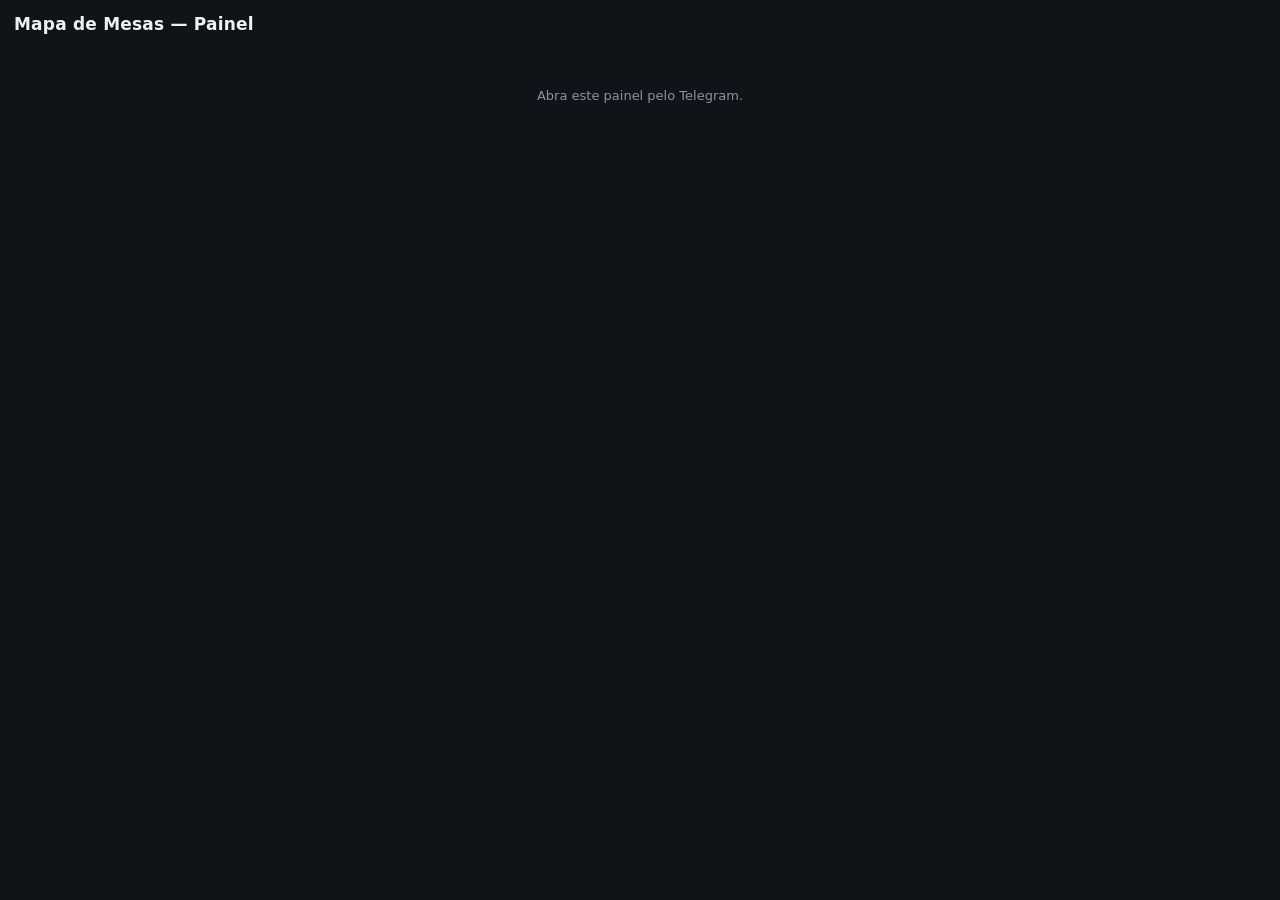
<file: admin/index.html>
<!DOCTYPE html>
<html lang="pt-BR">
<head>
<meta charset="UTF-8">
<meta name="viewport" content="width=device-width, initial-scale=1, maximum-scale=1, viewport-fit=cover">
<title>Painel de Mesas - Siveirinha Show</title>
<script src="https://telegram.org/js/telegram-web-app.js"></script>
<style>

    :root {

        --livre: #4caf50;
        --reservada: #f5a623;
        --paga: #b0b0b0;
        --pago: #4caf50;

        --bg: #101418;
        --card: #1b2028;
        --card-alto: #232a35;
        --borda: #2a3038;

        --texto: #eef1f4;
        --texto-fraco: #8a94a3;

        --perigo: #e5484d;

    }

    * { box-sizing: border-box; }

    html, body {

        margin: 0;
        padding: 0;
        background: var(--bg);
        color: var(--texto);
        font-family: 'Segoe UI', system-ui, sans-serif;
        -webkit-tap-highlight-color: transparent;

    }

    body {

        padding: 14px 14px 32px;
        padding-top: max(14px, env(safe-area-inset-top));

    }

    /* ===================== Cabeçalho ===================== */

    header {

        display: flex;
        align-items: baseline;
        justify-content: space-between;
        margin-bottom: 14px;

    }

    header h1 {

        font-size: 17px;
        margin: 0;
        letter-spacing: .2px;

    }

    header span {

        font-size: 11px;
        color: var(--texto-fraco);

    }

    /* ===================== Cards de resumo ===================== */

    .resumo {

        display: grid;
        grid-template-columns: repeat(4, 1fr);
        gap: 8px;
        margin-bottom: 16px;

    }

    .resumo .card {

        background: var(--card);
        border: 1px solid var(--borda);
        border-radius: 10px;
        padding: 10px 8px;
        text-align: center;

    }

    .resumo .card b {

        display: block;
        font-size: 18px;
        line-height: 1.2;

    }

    .resumo .card small {

        font-size: 10px;
        color: var(--texto-fraco);
        text-transform: uppercase;
        letter-spacing: .04em;

    }

    .resumo .card.faturamento b { color: var(--pago); }

    /* ===================== Busca e filtros ===================== */

    .controles {

        display: flex;
        gap: 8px;
        margin-bottom: 12px;

    }

    .controles input[type="search"] {

        flex: 1;
        background: var(--card);
        border: 1px solid var(--borda);
        border-radius: 9px;
        padding: 9px 12px;
        color: var(--texto);
        font-size: 13px;
        outline: none;

    }

    .controles input[type="search"]::placeholder { color: var(--texto-fraco); }

    .controles select#ordenacao {

        flex: none;
        background: var(--card);
        border: 1px solid var(--borda);
        border-radius: 9px;
        padding: 9px 8px;
        color: var(--texto);
        font-size: 12px;
        outline: none;
        max-width: 120px;

    }

    .filtros.filtros-setor button {

        background: var(--card-alto);

    }

    .filtros.filtros-setor button.ativo {

        background: var(--selecionada, #2f6fed);

    }

    /* ===================== Estatísticas por setor ===================== */

    .setor-stats {

        background: var(--card);
        border: 1px solid var(--borda);
        border-radius: 10px;
        margin-bottom: 14px;
        overflow: hidden;

    }

    .setor-stats summary {

        padding: 10px 12px;
        font-size: 12px;
        color: var(--texto-fraco);
        cursor: pointer;
        list-style: none;
        display: flex;
        align-items: center;
        justify-content: space-between;

    }

    .setor-stats summary::-webkit-details-marker { display: none; }

    .setor-stats summary::after {

        content: "▾";
        font-size: 10px;

    }

    .setor-stats[open] summary::after { content: "▴"; }

    .setor-stats-corpo {

        padding: 0 12px 10px;
        display: flex;
        flex-direction: column;
        gap: 6px;

    }

    .setor-stats-linha {

        display: flex;
        align-items: center;
        justify-content: space-between;
        font-size: 12px;
        border-top: 1px solid var(--borda);
        padding-top: 6px;

    }

    .setor-stats-linha .nome-setor {

        font-weight: 600;
        color: var(--texto);

    }

    .setor-stats-linha .detalhe {

        color: var(--texto-fraco);
        text-align: right;

    }

    .setor-stats-linha .detalhe b { color: var(--pago); }

    /* ===================== Badge de observação interna ===================== */

    .badge-obs {

        display: inline-flex;
        align-items: center;
        justify-content: center;
        font-size: 10px;
        cursor: default;

    }

    .filtros {

        display: flex;
        gap: 6px;
        overflow-x: auto;
        margin-bottom: 14px;
        padding-bottom: 2px;

    }

    .filtros button {

        flex: none;
        background: var(--card);
        border: 1px solid var(--borda);
        color: var(--texto-fraco);
        font-size: 12px;
        padding: 6px 12px;
        border-radius: 999px;
        white-space: nowrap;

    }

    .filtros button.ativo {

        background: var(--selecionada, #2f6fed);
        border-color: var(--selecionada, #2f6fed);
        color: #fff;

    }

    /* ===================== Lista de mesas ===================== */

    .lista { display: flex; flex-direction: column; gap: 8px; }

    .linha-wrap {

        position: relative;
        border-radius: 10px;
        overflow: hidden;

    }

    .linha-acoes {

        position: absolute;
        top: 0;
        right: 0;
        height: 100%;
        width: 168px;
        display: flex;
        border-radius: 0 10px 10px 0;
        overflow: hidden;

    }

    .linha-acao {

        height: 100%;
        width: 84px;
        color: #fff;
        border: none;
        font-size: 12px;
        font-weight: 600;
        display: flex;
        align-items: center;
        justify-content: center;
        padding: 0;

    }

    .linha-acao.editar { background: var(--selecionada, #2f6fed); }
    .linha-acao.liberar { background: var(--perigo); }

    .linha {

        background: var(--card);
        border: 1px solid var(--borda);
        border-radius: 10px;
        padding: 10px 12px;
        display: flex;
        align-items: center;
        gap: 10px;
        position: relative;
        z-index: 1;
        width: 100%;
        transition: transform .18s ease;
        touch-action: pan-y;

    }

    .linha.aberta { /* transform aplicado via JS, largura varia por linha */ }

    .linha .bolinha {

        width: 10px;
        height: 10px;
        border-radius: 50%;
        flex: none;

    }

    .linha.livre .bolinha { background: var(--livre); }
    .linha.reservada .bolinha { background: var(--reservada); }
    .linha.paga .bolinha { background: var(--paga); }

    .linha .info { flex: 1; min-width: 0; }

    .linha .info .l1 {

        display: flex;
        align-items: center;
        gap: 6px;
        font-size: 14px;
        font-weight: 600;

    }

    .linha .info .l1 .setor {

        font-weight: 400;
        color: var(--texto-fraco);
        font-size: 11px;

    }

    .linha .info .l2 {

        font-size: 12px;
        color: var(--texto-fraco);
        white-space: nowrap;
        overflow: hidden;
        text-overflow: ellipsis;
        margin-top: 2px;

    }

    .linha .preco {

        font-size: 13px;
        font-weight: 600;
        flex: none;
        text-align: right;

    }

    .linha .preco small {

        display: block;
        font-weight: 400;
        font-size: 10px;
        color: var(--texto-fraco);

    }

    /* ===================== Estados especiais ===================== */

    #carregando, #vazio, #negado {

        text-align: center;
        color: var(--texto-fraco);
        font-size: 13px;
        padding: 40px 20px;

    }

    #negado {

        color: var(--perigo);
        display: none;

    }

    #negado b { display: block; color: var(--texto); font-size: 15px; margin-bottom: 6px; }

    #aviso-debug {

        background: #5b3a00;
        color: #ffd479;
        font-size: 11px;
        text-align: center;
        padding: 4px;

    }

    .oculto { display: none !important; }

    /* ===================== Ação: liberar todas ===================== */

    .ferramentas-admin {

        display: flex;
        flex-wrap: wrap;
        gap: 4px 14px;
        margin-bottom: 8px;

    }

    .link-perigo, .link-neutro {

        background: none;
        border: none;
        font-size: 12px;
        padding: 4px 2px;
        text-decoration: underline;

    }

    .link-perigo { color: var(--perigo); }
    .link-neutro { color: var(--selecionada, #2f6fed); }

    .caixa-gatilho {

        background: var(--card);
        border: 1px solid var(--borda);
        border-radius: 9px;
        padding: 8px 10px;
        font-size: 12px;
        color: var(--texto-fraco);
        margin-bottom: 12px;
        display: flex;
        align-items: center;
        justify-content: space-between;
        gap: 8px;

    }

    .caixa-gatilho button {

        background: none;
        border: 1px solid var(--borda);
        border-radius: 7px;
        color: var(--texto);
        font-size: 11px;
        padding: 5px 8px;
        white-space: nowrap;

    }

    .dica-swipe {

        text-align: center;
        color: var(--texto-fraco);
        font-size: 11px;
        margin: -4px 0 10px;

    }

    .modal-overlay {

        position: fixed;
        inset: 0;
        background: rgba(0,0,0,.6);
        display: flex;
        align-items: center;
        justify-content: center;
        padding: 20px;
        z-index: 100;

    }

    .modal-caixa {

        background: var(--card-alto);
        border: 1px solid var(--borda);
        border-radius: 14px;
        padding: 18px;
        width: 100%;
        max-width: 340px;

    }

    .modal-caixa b {

        display: block;
        font-size: 15px;
        margin-bottom: 8px;

    }

    .modal-caixa p {

        font-size: 13px;
        color: var(--texto-fraco);
        line-height: 1.4;
        margin: 0 0 10px;

    }

    .modal-caixa code {

        background: var(--card);
        border: 1px solid var(--borda);
        border-radius: 4px;
        padding: 1px 6px;
        color: var(--texto);

    }

    .modal-caixa label {

        display: block;
        font-size: 12px;
        color: var(--texto-fraco);
        margin-bottom: 4px;

    }

    .modal-caixa input,
    .modal-caixa select,
    .modal-caixa textarea {

        width: 100%;
        background: var(--card);
        border: 1px solid var(--borda);
        border-radius: 9px;
        padding: 9px 12px;
        color: var(--texto);
        font-size: 14px;
        outline: none;
        margin-bottom: 12px;
        font-family: inherit;

    }

    .modal-caixa textarea { resize: vertical; min-height: 50px; }

    .modal-caixa .linha-check {

        display: flex;
        align-items: center;
        gap: 8px;
        margin-bottom: 12px;
        font-size: 13px;

    }

    .modal-caixa .linha-check input { width: auto; margin: 0; }

    .input-maiusculas { text-transform: uppercase; }

    .modal-botoes {

        display: flex;
        gap: 8px;

    }

    .modal-botoes button {

        flex: 1;
        border: none;
        border-radius: 9px;
        padding: 10px;
        font-size: 13px;
        font-weight: 600;

    }

    #btn-cancelar-liberar-todas {

        background: var(--card);
        border: 1px solid var(--borda);
        color: var(--texto);

    }

    #btn-confirmar-liberar-todas {

        background: var(--perigo);
        color: #fff;

    }

    #btn-confirmar-liberar-todas:disabled {

        opacity: .4;

    }

</style>
</head>
<body>

<header>
    <h1>Mapa de Mesas — Painel</h1>
    <span id="hora-atualizacao"></span>
</header>

<div id="aviso-debug" class="oculto">🐞 Modo debug ativo (?debug=1)</div>

<div id="negado">
    <b>Acesso não autorizado</b>
    Este painel é restrito à organização do evento.
    <div id="negado-debug" class="oculto" style="margin-top:10px;font-size:11px;color:var(--texto-fraco);word-break:break-all;"></div>
</div>

<div id="conteudo" class="oculto">

    <div class="resumo">
        <div class="card"><b id="qt-livre">–</b><small>Livres</small></div>
        <div class="card"><b id="qt-reservada">–</b><small>Reservadas</small></div>
        <div class="card"><b id="qt-paga">–</b><small>Pagas</small></div>
        <div class="card faturamento"><b id="qt-faturamento">–</b><small>Faturado</small></div>
    </div>

    <div class="controles">
        <input type="search" id="busca" placeholder="Buscar por mesa, nome ou contato…">
        <select id="ordenacao" title="Ordenar por">
            <option value="mesa">Mesa</option>
            <option value="setor">Setor</option>
            <option value="preco-desc">Preço ↓</option>
            <option value="preco-asc">Preço ↑</option>
            <option value="status">Status</option>
            <option value="edicao">Última edição</option>
        </select>
    </div>

    <div class="filtros">
        <button class="ativo" data-filtro="todas">Todas</button>
        <button data-filtro="RESERVADA">Reservadas</button>
        <button data-filtro="PAGA">Pagas</button>
        <button data-filtro="LIVRE">Livres</button>
    </div>

    <div class="filtros filtros-setor" id="filtros-setor">
        <button class="ativo" data-setor="todos">Todos os setores</button>
    </div>

    <details class="setor-stats" id="setor-stats">
        <summary>Estatísticas por setor</summary>
        <div class="setor-stats-corpo" id="setor-stats-corpo"></div>
    </details>

    <div class="ferramentas-admin">
        <button class="link-perigo" id="btn-abrir-liberar-todas">Liberar todas as mesas</button>
        <button class="link-perigo" id="btn-liberar-reservadas">Liberar reservadas agora</button>
        <button class="link-neutro" id="btn-abrir-preco-setor">Editar preço por setor</button>
        <button class="link-neutro" id="btn-exportar-csv">Exportar CSV</button>
    </div>

    <div class="caixa-gatilho" id="caixa-gatilho">Carregando agendamento…</div>

    <div class="dica-swipe">Arraste uma mesa reservada/paga para a esquerda para editar ou liberar</div>

    <div class="lista" id="lista"></div>
    <div id="vazio" class="oculto">Nenhuma mesa encontrada com esse filtro.</div>

</div>

<div id="carregando">Carregando reservas…</div>

<div id="modal-liberar-todas" class="modal-overlay oculto">
    <div class="modal-caixa">
        <b>Liberar TODAS as mesas?</b>
        <p>Isso vai apagar todas as reservas e pagamentos registrados no evento. Essa ação não pode ser desfeita.</p>
        <p>Digite <code>LIBERAR</code> para confirmar:</p>
        <input type="text" id="input-confirma-liberar-todas" class="input-maiusculas" autocomplete="off" autocapitalize="characters">
        <div class="modal-botoes">
            <button id="btn-cancelar-liberar-todas">Cancelar</button>
            <button id="btn-confirmar-liberar-todas" disabled>Liberar todas</button>
        </div>
    </div>
</div>

<div id="modal-editar-mesa" class="modal-overlay oculto">
    <div class="modal-caixa">
        <b id="titulo-editar-mesa">Editar mesa</b>

        <label for="input-editar-nome" id="label-editar-nome">Nome</label>
        <input type="text" id="input-editar-nome" autocomplete="off">



        <label for="input-editar-contato" id="label-editar-contato">Contato</label>
        <input
          id="input-editar-contato"
          name="contato"
          type="tel"
          inputmode="numeric"
          pattern="[0-9]{11}"
          minlength="11"
          maxlength="11"
          placeholder="11999998888"
          oninput="this.value=this.value.replace(/\D/g,'')"
          autocomplete="off">

        <label for="input-editar-preco">Preço (R$)</label>
        <input type="number" step="0.01" min="0" id="input-editar-preco">

        <label for="input-editar-observacao">Observação interna (não visível ao cliente)</label>
        <textarea id="input-editar-observacao" rows="2"></textarea>

        <label for="input-editar-hold">Estender tempo de reserva (minutos a partir de agora)</label>
        <input type="number" min="0" id="input-editar-hold" placeholder="Deixe em branco para não alterar">

        <div class="linha-check">
            <input type="checkbox" id="input-editar-marcar-paga">
            <label for="input-editar-marcar-paga" style="margin:0;">Marcar como paga manualmente</label>
        </div>

        <div class="modal-botoes">
            <button id="btn-cancelar-editar-mesa">Cancelar</button>
            <button id="btn-confirmar-editar-mesa">Salvar</button>
        </div>
    </div>
</div>

<div id="modal-preco-setor" class="modal-overlay oculto">
    <div class="modal-caixa">
        <b>Editar preço por setor</b>
        <p>Isso altera o preço de todas as mesas do setor escolhido.</p>

        <label for="select-preco-setor">Setor</label>
        <select id="select-preco-setor"></select>

        <label for="input-preco-setor">Novo preço (R$)</label>
        <input type="number" step="0.01" min="0" id="input-preco-setor">

        <div class="modal-botoes">
            <button id="btn-cancelar-preco-setor">Cancelar</button>
            <button id="btn-confirmar-preco-setor">Salvar</button>
        </div>
    </div>
</div>

<div id="modal-gatilho" class="modal-overlay oculto">
    <div class="modal-caixa">
        <b>Agendar liberação das mesas reservadas</b>
        <p>No horário escolhido, todas as mesas com status <b>RESERVADA</b> (não pagas) serão liberadas automaticamente. Só pode haver um agendamento ativo por vez.</p>

        <label for="input-gatilho-data">Data e hora</label>
        <input type="datetime-local" id="input-gatilho-data">

        <div class="modal-botoes">
            <button id="btn-cancelar-gatilho">Cancelar</button>
            <button id="btn-confirmar-gatilho">Agendar</button>
        </div>
    </div>
</div>

<script>

// URL do mesmo Web App do Apps Script usado pelo site principal
const API_URL =
    "https://script.google.com/macros/s/AKfycbwbkB4TVozlCIwvtPosb5nxv09Q-AC7rpZeT3nTf3KaCF7w20LqeysEgutZXDv82Ce3Pg/exec";

let mesasCache = [];
let filtroAtual = "todas";
let filtroSetorAtual = "todos";
let ordenacaoAtual = "mesa";
let mesasVisiveisAtuais = [];

// =====================================================
// MODO DEBUG (opt-in via URL: .../admin/?debug=1)
//
// Em vez de deixar informação de diagnóstico (erro bruto
// do backend, initData recebido, etc.) sempre visível na
// tela — ou pior, ter que colar/apagar um bloco de debug
// manualmente toda vez que algo dá errado — esse modo só
// aparece quando o próprio administrador abre o painel com
// "?debug=1" no final da URL do Web App. Isso é seguro
// porque:
//   1) não muda nada na validação feita no backend (o
//      exigirAdminTelegram continua sendo a única fonte de
//      verdade sobre quem é admin);
//   2) um usuário comum, sem saber desse parâmetro, nunca
//      vê nenhum dado extra;
//   3) fica registrado no próprio código, então não corre o
//      risco de "esquecer" um console.log ou div de debug
//      solto em produção.
// =====================================================
const modoDebug =
    new URLSearchParams(window.location.search).get("debug") === "1";

if (modoDebug) {

    document.getElementById("aviso-debug").classList.remove("oculto");
    console.log("[modoDebug] ativo — initData:", (window.Telegram && Telegram.WebApp) ? Telegram.WebApp.initData : "(Telegram.WebApp indisponível)");

}

function iniciarTelegram() {

    if (window.Telegram && Telegram.WebApp) {

        Telegram.WebApp.ready();
        Telegram.WebApp.expand();
        Telegram.WebApp.disableVerticalSwipes();

    }

}

function pegarInitData() {

    if (window.Telegram && Telegram.WebApp) {

        return Telegram.WebApp.initData || "";

    }

    return "";

}

async function carregarReservas() {

    if (!window.Telegram || !Telegram.WebApp) {

        document.getElementById("carregando").textContent =
            "Abra este painel pelo Telegram.";

        return;

    }

    const initData = pegarInitData();

    try {

        const resposta = await fetch(API_URL, {
            method: "POST",
            headers: { "Content-Type": "text/plain;charset=utf-8" },
            body: JSON.stringify({
                acao: "listarReservasAdmin",
                initData: initData
            })
        });

        const dados = await resposta.json();

        if (modoDebug) {
            console.log("[modoDebug] resposta de listarReservasAdmin:", dados);
        }

        document.getElementById("carregando").classList.add("oculto");

        if (!dados.ok) {

            document.getElementById("negado").style.display = "block";

            if (modoDebug) {

                document.getElementById("negado-debug").textContent =
                    "[debug] erro: " + (dados.erro || "(sem mensagem)") +
                    " | initData: " + (initData ? initData : "(vazio)");

                document.getElementById("negado-debug").classList.remove("oculto");

            }

            return;

        }

        mesasCache = dados.mesas || [];
        document.getElementById("conteudo").classList.remove("oculto");

        atualizarHora();
        renderizarFiltrosSetor();
        renderizar();

    }

    catch (erro) {

        document.getElementById("carregando").textContent =
            "Erro ao carregar. Puxe para atualizar.";

    }

}

function atualizarHora() {

    const agora = new Date();

    document.getElementById("hora-atualizacao").textContent =
        "Atualizado às " +
        agora.toLocaleTimeString("pt-BR", { hour: "2-digit", minute: "2-digit" });

}

function formatarMoeda(valor) {

    const numero = Number(valor) || 0;

    return numero.toLocaleString("pt-BR", {
        style: "currency",
        currency: "BRL"
    });

}

// ===================== Filtro por setor (item 5) =====================
// Os botões de setor são gerados dinamicamente a partir dos setores
// que existem nas mesas carregadas — não há lista fixa de setores no
// código, porque ela pode mudar de evento para evento.

function renderizarFiltrosSetor() {

    const setores = [...new Set(
        mesasCache.map(m => m.setor).filter(Boolean)
    )].sort((a, b) => String(a).localeCompare(String(b), "pt-BR"));

    // Se o setor selecionado não existe mais nos dados atuais
    // (ex.: recarregou depois de uma edição), volta para "todos".
    if (filtroSetorAtual !== "todos" && !setores.includes(filtroSetorAtual)) {
        filtroSetorAtual = "todos";
    }

    const container = document.getElementById("filtros-setor");

    const botoes = [`<button data-setor="todos" class="${filtroSetorAtual === "todos" ? "ativo" : ""}">Todos os setores</button>`]
        .concat(setores.map(s => `<button data-setor="${s}" class="${filtroSetorAtual === s ? "ativo" : ""}">${s}</button>`));

    container.innerHTML = botoes.join("");

    container.querySelectorAll("button").forEach(botao => {

        botao.addEventListener("click", () => {

            container.querySelectorAll("button").forEach(b => b.classList.remove("ativo"));
            botao.classList.add("ativo");
            filtroSetorAtual = botao.dataset.setor;
            renderizar();

        });

    });

    // Se só existe um setor (ou nenhum), não faz sentido mostrar o filtro.
    container.classList.toggle("oculto", setores.length <= 1);

}

// ===================== Ordenações adicionais (item 3) =====================

function ordenarMesas(lista) {

    const copia = [...lista];

    const numeroMesa = id => {
        const n = parseInt(String(id).replace(/\D/g, ""), 10);
        return isNaN(n) ? Number.MAX_SAFE_INTEGER : n;
    };

    switch (ordenacaoAtual) {

        case "setor":
            return copia.sort((a, b) =>
                String(a.setor || "").localeCompare(String(b.setor || ""), "pt-BR")
                || numeroMesa(a.id) - numeroMesa(b.id)
            );

        case "preco-desc":
            return copia.sort((a, b) => (Number(b.preco) || 0) - (Number(a.preco) || 0));

        case "preco-asc":
            return copia.sort((a, b) => (Number(a.preco) || 0) - (Number(b.preco) || 0));

        case "status":
            return copia.sort((a, b) =>
                String(a.status || "").localeCompare(String(b.status || ""))
                || numeroMesa(a.id) - numeroMesa(b.id)
            );

        case "edicao": {

            const dataOrdenavel = m => {
                const t = m.horaUltimaEdicao ? new Date(m.horaUltimaEdicao).getTime() : NaN;
                return isNaN(t) ? -Infinity : t;
            };

            // Mais recente primeiro; mesas nunca editadas ficam no final.
            return copia.sort((a, b) => dataOrdenavel(b) - dataOrdenavel(a));

        }

        case "mesa":
        default:
            return copia.sort((a, b) => numeroMesa(a.id) - numeroMesa(b.id));

    }

}

// ===================== Estatísticas por setor (item 4) =====================
// Sempre calculadas sobre TODAS as mesas (mesasCache), não sobre a lista
// filtrada visível — mesmo princípio dos cards de resumo gerais.

function renderizarEstatisticasSetor() {

    const corpo = document.getElementById("setor-stats-corpo");

    const setores = [...new Set(
        mesasCache.map(m => m.setor).filter(Boolean)
    )].sort((a, b) => String(a).localeCompare(String(b), "pt-BR"));

    if (setores.length === 0) {
        corpo.innerHTML = `<div class="setor-stats-linha"><span class="detalhe">Nenhuma mesa cadastrada.</span></div>`;
        return;
    }

    corpo.innerHTML = setores.map(setor => {

        const doSetor = mesasCache.filter(m => m.setor === setor);
        const livres = doSetor.filter(m => m.status === "LIVRE").length;
        const reservadas = doSetor.filter(m => m.status === "RESERVADA").length;
        const pagas = doSetor.filter(m => m.status === "PAGA");
        const faturado = pagas.reduce((soma, m) => soma + (Number(m.preco) || 0), 0);

        return `
            <div class="setor-stats-linha">
                <span class="nome-setor">${setor}</span>
                <span class="detalhe">
                    ${doSetor.length} mesa(s) · ${livres} livre(s) · ${reservadas} reservada(s) · ${pagas.length} paga(s)<br>
                    Faturado: <b>${formatarMoeda(faturado)}</b>
                </span>
            </div>
        `;

    }).join("");

}

// ===================== Exportação CSV (item 14) =====================
// Exporta exatamente o que está visível na tela no momento (respeita
// busca + filtro de status + filtro de setor + ordenação atual).

function escaparCampoCSV(valor) {

    const texto = valor === null || valor === undefined ? "" : String(valor);

    if (/[",;\n]/.test(texto)) {
        return '"' + texto.replace(/"/g, '""') + '"';
    }

    return texto;

}

function exportarCSV() {

    if (mesasVisiveisAtuais.length === 0) {
        alert("Não há mesas para exportar com o filtro/busca atual.");
        return;
    }

    const cabecalho = [
        "Mesa", "Setor", "Capacidade", "Preco", "Status",
        "Reservado_Por", "Contato", "Pago", "Observacao_Interna", "Ultima_Edicao"
    ];

    const linhas = mesasVisiveisAtuais.map(m => [
        m.id,
        m.setor || "",
        m.capacidade || "",
        Number(m.preco) || 0,
        m.status,
        m.reservadoPor || "",
        m.contato || "",
        m.pago || "",
        m.observacao || "",
        m.horaUltimaEdicao ? new Date(m.horaUltimaEdicao).toLocaleString("pt-BR") : ""
    ].map(escaparCampoCSV).join(";"));

    // BOM (\uFEFF) no início para o Excel reconhecer acentuação em UTF-8.
    const conteudo = "\uFEFF" + cabecalho.join(";") + "\n" + linhas.join("\n");

    const blob = new Blob([conteudo], { type: "text/csv;charset=utf-8;" });
    const url = URL.createObjectURL(blob);

    const carimbo = new Date().toISOString().slice(0, 19).replace(/[:T]/g, "-");

    const link = document.createElement("a");
    link.href = url;
    link.download = `mesas_${carimbo}.csv`;
    document.body.appendChild(link);
    link.click();
    document.body.removeChild(link);

    URL.revokeObjectURL(url);

}

document.getElementById("btn-exportar-csv").addEventListener("click", exportarCSV);
document.getElementById("ordenacao").addEventListener("change", e => {

    ordenacaoAtual = e.target.value;
    renderizar();

});

function renderizar() {

    const termo = document.getElementById("busca").value.trim().toLowerCase();

    const livres = mesasCache.filter(m => m.status === "LIVRE").length;
    const reservadas = mesasCache.filter(m => m.status === "RESERVADA").length;
    const pagas = mesasCache.filter(m => m.status === "PAGA");
    const faturado = pagas.reduce((soma, m) => soma + (Number(m.preco) || 0), 0);

    document.getElementById("qt-livre").textContent = livres;
    document.getElementById("qt-reservada").textContent = reservadas;
    document.getElementById("qt-paga").textContent = pagas.length;
    document.getElementById("qt-faturamento").textContent = formatarMoeda(faturado);

    let filtradas = mesasCache;

    if (filtroAtual !== "todas") {

        filtradas = filtradas.filter(m => m.status === filtroAtual);

    }

    if (filtroSetorAtual !== "todos") {

        filtradas = filtradas.filter(m => m.setor === filtroSetorAtual);

    }

    if (termo) {

        filtradas = filtradas.filter(m => {

            const alvo = (
                String(m.id) + " " +
                String(m.reservadoPor || "") + " " +
                String(m.contato || "")
            ).toLowerCase();

            return alvo.includes(termo);

        });

    }

    filtradas = ordenarMesas(filtradas);
    mesasVisiveisAtuais = filtradas;

    renderizarEstatisticasSetor();

    const lista = document.getElementById("lista");
    lista.innerHTML = "";

    document.getElementById("vazio").classList.toggle("oculto", filtradas.length > 0);

    filtradas.forEach(mesa => {

        const wrap = document.createElement("div");
        wrap.className = "linha-wrap";

        const linha = document.createElement("div");
        linha.className = "linha " + mesa.status.toLowerCase();

        const quemReservou =
            mesa.status === "LIVRE"
                ? "Disponível"
                : (mesa.reservadoPor || "—") + (mesa.contato ? " · " + mesa.contato : "");

        const temObservacao = Boolean(mesa.observacao && String(mesa.observacao).trim());

        const badgeObs = temObservacao
            ? `<span class="badge-obs" title="${String(mesa.observacao).replace(/"/g, "&quot;")}">📝</span>`
            : "";

        linha.innerHTML = `
            <div class="bolinha"></div>
            <div class="info">
                <div class="l1">Mesa ${mesa.id} <span class="setor">${mesa.setor || ""}</span> ${badgeObs}</div>
                <div class="l2">${quemReservou}</div>
            </div>
            <div class="preco">
                ${formatarMoeda(mesa.preco)}
                <small>${mesa.status}</small>
            </div>
        `;

        wrap.appendChild(linha);

        if (temObservacao) {

            const badgeEl = linha.querySelector(".badge-obs");

            badgeEl.addEventListener("click", e => {

                e.stopPropagation();
                alert("Observação interna — Mesa " + mesa.id + ":\n\n" + mesa.observacao);

            });

        }

        const acoes = document.createElement("div");
        acoes.className = "linha-acoes";

        const acaoEditar = document.createElement("button");
        acaoEditar.className = "linha-acao editar";
        acaoEditar.textContent = mesa.status === "LIVRE" ? "Cadastrar" : "Editar";
        acaoEditar.addEventListener("click", () => abrirModalEditarMesa(mesa.id));
        acoes.appendChild(acaoEditar);

        let largura = 84;

        if (mesa.status !== "LIVRE") {

            const acaoLiberar = document.createElement("button");
            acaoLiberar.className = "linha-acao liberar";
            acaoLiberar.textContent = "Liberar";
            acaoLiberar.addEventListener("click", () => liberarMesa(mesa.id, linha));
            acoes.appendChild(acaoLiberar);

            largura = 168;

        }

        acoes.style.width = largura + "px";
        wrap.appendChild(acoes);
        anexarSwipe(linha, largura);

        lista.appendChild(wrap);

    });

}

// ===================== Swipe para liberar mesa =====================

let linhaAberta = null;

function fecharLinhaAberta() {

    if (linhaAberta) {

        linhaAberta.classList.remove("aberta");
        linhaAberta.style.transform = "";
        linhaAberta = null;

    }

}

function anexarSwipe(linhaEl, largura) {

    let startX = 0;
    let startY = 0;
    let deltaX = 0;
    let arrastando = false;
    let jaAberta = false;

    linhaEl.addEventListener("touchstart", e => {

        if (linhaAberta && linhaAberta !== linhaEl) {
            fecharLinhaAberta();
        }

        startX = e.touches[0].clientX;
        startY = e.touches[0].clientY;
        deltaX = 0;
        arrastando = false;
        jaAberta = linhaEl.classList.contains("aberta");
        linhaEl.style.transition = "none";

    }, { passive: true });

    linhaEl.addEventListener("touchmove", e => {

        const dx = e.touches[0].clientX - startX;
        const dy = e.touches[0].clientY - startY;

        if (!arrastando) {

            if (Math.abs(dx) < 6 && Math.abs(dy) < 6) return;

            arrastando = Math.abs(dx) > Math.abs(dy);

            if (!arrastando) return;

        }

        e.preventDefault();

        const base = jaAberta ? -largura : 0;
        deltaX = Math.min(0, Math.max(-largura, base + dx));
        linhaEl.style.transform = `translateX(${deltaX}px)`;

    }, { passive: false });

    linhaEl.addEventListener("touchend", () => {

        linhaEl.style.transition = "";

        if (!arrastando) {

            linhaEl.style.transform = jaAberta ? `translateX(${-largura}px)` : "";

            if (jaAberta) fecharLinhaAberta();

            return;

        }

        if (deltaX <= -largura / 2) {

            linhaEl.style.transform = `translateX(${-largura}px)`;
            linhaEl.classList.add("aberta");
            linhaAberta = linhaEl;

        } else {

            linhaEl.style.transform = "";
            linhaEl.classList.remove("aberta");
            if (linhaAberta === linhaEl) linhaAberta = null;

        }

    });

}

document.addEventListener("click", e => {

    if (linhaAberta && !linhaAberta.parentElement.contains(e.target)) {
        fecharLinhaAberta();
    }

});

// ===================== Ações administrativas =====================

async function chamarApi(acao, extra) {

    const resposta = await fetch(API_URL, {
        method: "POST",
        headers: { "Content-Type": "text/plain;charset=utf-8" },
        body: JSON.stringify(Object.assign({
            acao: acao,
            initData: pegarInitData()
        }, extra))
    });

    return resposta.json();

}

async function liberarMesa(idMesa, linhaEl) {

    const confirmar = texto => new Promise(resolve => {

        if (window.Telegram && Telegram.WebApp && Telegram.WebApp.showConfirm) {
            Telegram.WebApp.showConfirm(texto, resolve);
        } else {
            resolve(window.confirm(texto));
        }

    });

    const confirmado = await confirmar(`Liberar a Mesa ${idMesa}? Isso apaga a reserva/pagamento dela.`);

    if (!confirmado) {
        fecharLinhaAberta();
        return;
    }

    if (linhaEl) linhaEl.style.opacity = "0.5";

    try {

        const dados = await chamarApi("liberarMesaAdmin", { idMesa: idMesa });

        if (!dados.ok) {
            alert(dados.erro || "Não foi possível liberar a mesa.");
            if (linhaEl) linhaEl.style.opacity = "";
            return;
        }

        fecharLinhaAberta();
        await carregarReservas();

    } catch (erro) {

        alert("Erro de conexão ao liberar a mesa.");
        if (linhaEl) linhaEl.style.opacity = "";

    }

}

function abrirModalLiberarTodas() {

    document.getElementById("input-confirma-liberar-todas").value = "";
    document.getElementById("btn-confirmar-liberar-todas").disabled = true;
    document.getElementById("modal-liberar-todas").classList.remove("oculto");

}

function fecharModalLiberarTodas() {

    document.getElementById("modal-liberar-todas").classList.add("oculto");

}

async function liberarTodas() {

    const botao = document.getElementById("btn-confirmar-liberar-todas");
    botao.disabled = true;
    botao.textContent = "Liberando…";

    try {

        const dados = await chamarApi("liberarTodasAdmin", { confirmacao: "LIBERAR" });

        if (!dados.ok) {
            alert(dados.erro || "Não foi possível liberar as mesas.");
            botao.disabled = false;
            botao.textContent = "Liberar todas";
            return;
        }

        fecharModalLiberarTodas();
        await carregarReservas();

    } catch (erro) {

        alert("Erro de conexão ao liberar as mesas.");
        botao.disabled = false;
        botao.textContent = "Liberar todas";

    }

}

document.getElementById("busca").addEventListener("input", renderizar);

document.querySelectorAll(".filtros button").forEach(botao => {

    botao.addEventListener("click", () => {

        document.querySelectorAll(".filtros button").forEach(b => b.classList.remove("ativo"));
        botao.classList.add("ativo");
        filtroAtual = botao.dataset.filtro;
        renderizar();

    });

});

document.getElementById("btn-abrir-liberar-todas").addEventListener("click", abrirModalLiberarTodas);

document.getElementById("btn-cancelar-liberar-todas").addEventListener("click", fecharModalLiberarTodas);

document.getElementById("input-confirma-liberar-todas").addEventListener("input", e => {

    document.getElementById("btn-confirmar-liberar-todas").disabled =
        e.target.value.trim().toUpperCase() !== "LIBERAR";

});

document.getElementById("btn-confirmar-liberar-todas").addEventListener("click", liberarTodas);

// ===================== Editar mesa =====================

let mesaEmEdicao = null;
let modoCadastroManual = false;

function abrirModalEditarMesa(idMesa) {

    const mesa = mesasCache.find(m => String(m.id) === String(idMesa));
    if (!mesa) return;

    mesaEmEdicao = mesa;
    modoCadastroManual = mesa.status === "LIVRE";

    document.getElementById("titulo-editar-mesa").textContent =
        modoCadastroManual
            ? "Cadastrar reserva — Mesa " + mesa.id
            : "Editar Mesa " + mesa.id;

    document.getElementById("label-editar-nome").textContent =
        "Nome" + (modoCadastroManual ? " *" : "");

    document.getElementById("label-editar-contato").textContent =
        "Contato" + (modoCadastroManual ? " *" : "");

    document.getElementById("input-editar-nome").value = mesa.reservadoPor || "";
    document.getElementById("input-editar-contato").value = mesa.contato || "";
    document.getElementById("input-editar-preco").value = mesa.preco || "";
    document.getElementById("input-editar-observacao").value = mesa.observacao || "";
    document.getElementById("input-editar-hold").value = "";

    const checkPaga = document.getElementById("input-editar-marcar-paga");
    checkPaga.checked = false;
    checkPaga.disabled = mesa.status === "PAGA";

    document.querySelector('label[for="input-editar-marcar-paga"]').textContent =
        modoCadastroManual
            ? "Cadastrar já como paga"
            : "Marcar como paga manualmente";

    document.getElementById("btn-confirmar-editar-mesa").textContent =
        modoCadastroManual ? "Cadastrar" : "Salvar";

    document.getElementById("modal-editar-mesa").classList.remove("oculto");
    fecharLinhaAberta();

}

function fecharModalEditarMesa() {

    document.getElementById("modal-editar-mesa").classList.add("oculto");
    mesaEmEdicao = null;
    modoCadastroManual = false;

}

async function salvarEdicaoMesa() {

    if (!mesaEmEdicao) return;

    const nome = document.getElementById("input-editar-nome").value.trim();
    const contato = document.getElementById("input-editar-contato").value.trim();

    if (modoCadastroManual && !nome) {
        alert("Informe o nome de quem está reservando.");
        return;
    }

    if (modoCadastroManual && !contato) {
        alert("Informe um contato (telefone/WhatsApp) para a reserva.");
        return;
    }

    const botao = document.getElementById("btn-confirmar-editar-mesa");
    botao.disabled = true;
    botao.textContent = modoCadastroManual ? "Cadastrando…" : "Salvando…";

    try {

        let dados;

        if (modoCadastroManual) {

            const dadosCadastro = {
                nome: nome,
                contato: contato,
                observacao: document.getElementById("input-editar-observacao").value
            };

            const preco = document.getElementById("input-editar-preco").value;
            if (preco !== "") dadosCadastro.preco = preco;

            const holdMinutos = document.getElementById("input-editar-hold").value;
            if (holdMinutos !== "") dadosCadastro.holdMinutos = holdMinutos;

            if (document.getElementById("input-editar-marcar-paga").checked) dadosCadastro.marcarPaga = true;

            dados = await chamarApi("cadastrarReservaManualAdmin", { idMesa: mesaEmEdicao.id, dados: dadosCadastro });

        } else {

            const campos = {
                nome: nome,
                contato: contato,
                observacao: document.getElementById("input-editar-observacao").value
            };

            const preco = document.getElementById("input-editar-preco").value;
            if (preco !== "") campos.preco = preco;

            const holdMinutos = document.getElementById("input-editar-hold").value;
            if (holdMinutos !== "") campos.estenderHoldMinutos = holdMinutos;

            if (document.getElementById("input-editar-marcar-paga").checked) campos.marcarPaga = true;

            dados = await chamarApi("editarMesaAdmin", { idMesa: mesaEmEdicao.id, campos: campos });

        }

        if (!dados.ok) {
            alert(dados.erro || "Não foi possível salvar as alterações.");
            return;
        }

        fecharModalEditarMesa();
        await carregarReservas();

    } catch (erro) {

        alert("Erro de conexão ao salvar a mesa.");

    } finally {

        botao.disabled = false;
        botao.textContent = modoCadastroManual ? "Cadastrar" : "Salvar";

    }

}

document.getElementById("btn-cancelar-editar-mesa").addEventListener("click", fecharModalEditarMesa);
document.getElementById("btn-confirmar-editar-mesa").addEventListener("click", salvarEdicaoMesa);

// ===================== Editar preço por setor =====================

function abrirModalPrecoSetor() {

    const setores = [...new Set(mesasCache.map(m => m.setor).filter(Boolean))];

    const select = document.getElementById("select-preco-setor");
    select.innerHTML = setores.map(s => `<option value="${s}">${s}</option>`).join("");

    document.getElementById("input-preco-setor").value = "";
    document.getElementById("modal-preco-setor").classList.remove("oculto");

}

function fecharModalPrecoSetor() {

    document.getElementById("modal-preco-setor").classList.add("oculto");

}

async function salvarPrecoSetor() {

    const setor = document.getElementById("select-preco-setor").value;
    const novoPreco = document.getElementById("input-preco-setor").value;

    if (!setor || novoPreco === "") {
        alert("Escolha um setor e informe o novo preço.");
        return;
    }

    const botao = document.getElementById("btn-confirmar-preco-setor");
    botao.disabled = true;
    botao.textContent = "Salvando…";

    try {

        const dados = await chamarApi("editarPrecoSetorAdmin", { setor: setor, novoPreco: novoPreco });

        if (!dados.ok) {
            alert(dados.erro || "Não foi possível atualizar o preço do setor.");
            return;
        }

        fecharModalPrecoSetor();
        await carregarReservas();

    } catch (erro) {

        alert("Erro de conexão ao atualizar o preço.");

    } finally {

        botao.disabled = false;
        botao.textContent = "Salvar";

    }

}

document.getElementById("btn-abrir-preco-setor").addEventListener("click", abrirModalPrecoSetor);
document.getElementById("btn-cancelar-preco-setor").addEventListener("click", fecharModalPrecoSetor);
document.getElementById("btn-confirmar-preco-setor").addEventListener("click", salvarPrecoSetor);

// ===================== Liberar reservadas agora =====================

async function liberarReservadasAgora() {

    const confirmar = texto => new Promise(resolve => {

        if (window.Telegram && Telegram.WebApp && Telegram.WebApp.showConfirm) {
            Telegram.WebApp.showConfirm(texto, resolve);
        } else {
            resolve(window.confirm(texto));
        }

    });

    const confirmado = await confirmar("Liberar agora todas as mesas com status RESERVADA (mesas pagas não são afetadas)?");
    if (!confirmado) return;

    try {

        const dados = await chamarApi("liberarMesasReservadasAdmin", {});

        if (!dados.ok) {
            alert(dados.erro || "Não foi possível liberar as mesas reservadas.");
            return;
        }

        await carregarReservas();

    } catch (erro) {

        alert("Erro de conexão ao liberar as mesas reservadas.");

    }

}

document.getElementById("btn-liberar-reservadas").addEventListener("click", liberarReservadasAgora);

// ===================== Gatilho: liberar reservadas agendado =====================

async function carregarGatilho() {

    const caixa = document.getElementById("caixa-gatilho");

    try {

        const dados = await chamarApi("obterGatilhoLiberarReservadas", {});

        if (!dados.ok) {
            caixa.textContent = "Não foi possível carregar o agendamento.";
            return;
        }

        if (!dados.gatilho) {

            caixa.innerHTML = `
                <span>Nenhuma liberação agendada.</span>
                <button id="btn-abrir-gatilho">Agendar</button>
            `;

            document.getElementById("btn-abrir-gatilho").addEventListener("click", abrirModalGatilho);

        } else {

            const dataFormatada = new Date(dados.gatilho.dataHoraAlvo).toLocaleString("pt-BR");

            caixa.innerHTML = `
                <span>Liberação agendada para <b>${dataFormatada}</b></span>
                <button id="btn-cancelar-gatilho-ativo">Cancelar</button>
            `;

            document.getElementById("btn-cancelar-gatilho-ativo").addEventListener("click", cancelarGatilhoAtivo);

        }

    } catch (erro) {

        caixa.textContent = "Erro ao carregar o agendamento.";

    }

}

function abrirModalGatilho() {

    document.getElementById("input-gatilho-data").value = "";
    document.getElementById("modal-gatilho").classList.remove("oculto");

}

function fecharModalGatilho() {

    document.getElementById("modal-gatilho").classList.add("oculto");

}

async function confirmarGatilho() {

    const valor = document.getElementById("input-gatilho-data").value;

    if (!valor) {
        alert("Escolha uma data e hora.");
        return;
    }

    const botao = document.getElementById("btn-confirmar-gatilho");
    botao.disabled = true;
    botao.textContent = "Agendando…";

    try {

        const dataHoraISO = new Date(valor).toISOString();

        const dados = await chamarApi("criarGatilhoLiberarReservadas", { dataHoraISO: dataHoraISO });

        if (!dados.ok) {
            alert(dados.erro || "Não foi possível agendar.");
            return;
        }

        fecharModalGatilho();
        await carregarGatilho();

    } catch (erro) {

        alert("Erro de conexão ao agendar.");

    } finally {

        botao.disabled = false;
        botao.textContent = "Agendar";

    }

}

async function cancelarGatilhoAtivo() {

    try {

        const dados = await chamarApi("cancelarGatilhoLiberarReservadas", {});

        if (!dados.ok) {
            alert(dados.erro || "Não foi possível cancelar o agendamento.");
            return;
        }

        await carregarGatilho();

    } catch (erro) {

        alert("Erro de conexão ao cancelar o agendamento.");

    }

}

document.getElementById("btn-cancelar-gatilho").addEventListener("click", fecharModalGatilho);
document.getElementById("btn-confirmar-gatilho").addEventListener("click", confirmarGatilho);

iniciarTelegram();
carregarReservas();
carregarGatilho();

</script>

</body>
</html>
</file>
